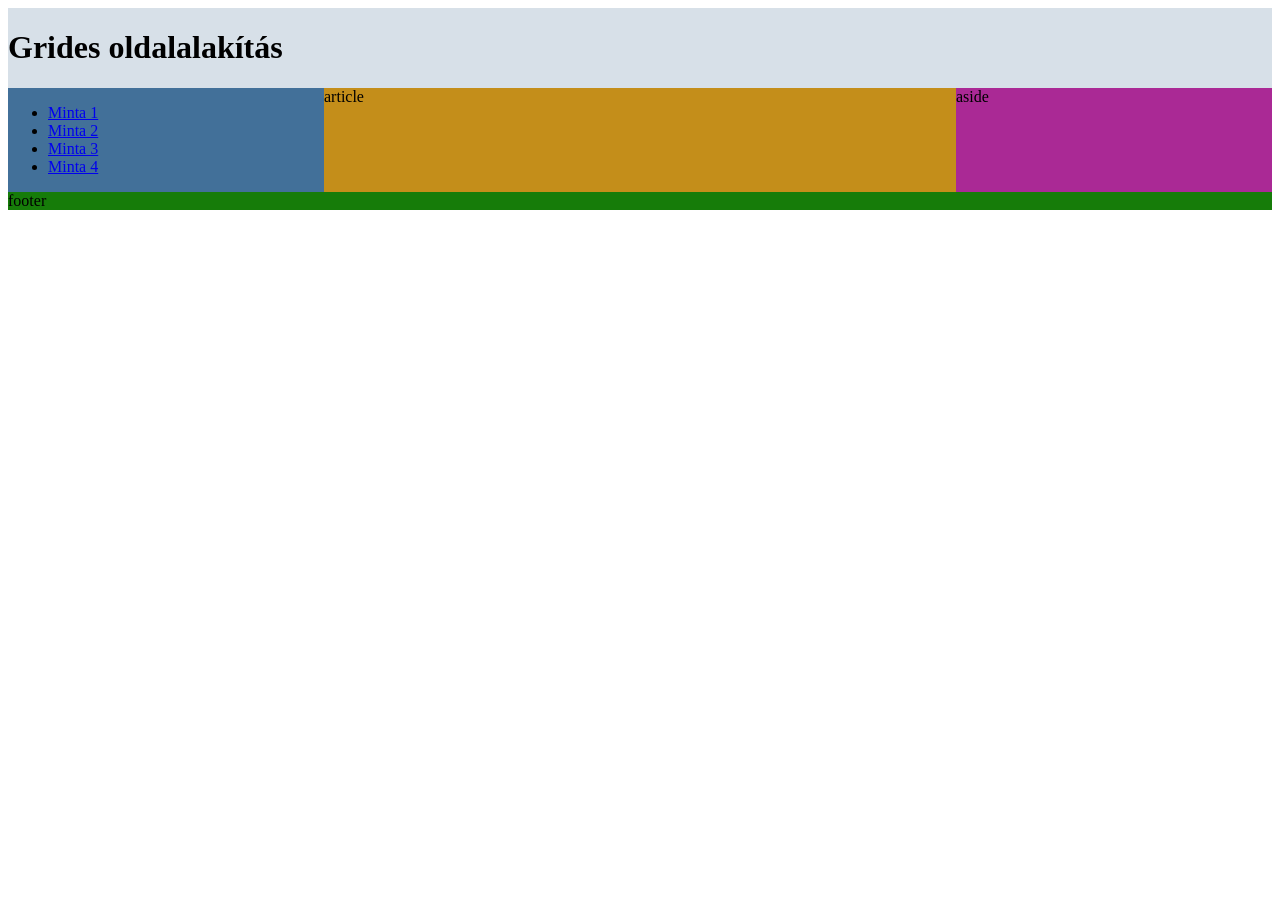
<file: index.html>
<!DOCTYPE html>
<html lang="hu">
<head>
    <meta charset="UTF-8">
    <meta name="viewport" content="width=device-width, initial-scale=1.0">
    <title>Document</title>
    <link rel="stylesheet" href="index.css">
</head>
<body>
    <main>
        <header><h1>Grides oldalalakítás</h1></header>
        <nav>
            <ul>
                <li><a href="index.html">Minta 1</a></li>
                <li><a href="minta2.html">Minta 2</a></li>
                <li><a href="minta3.html">Minta 3</a></li>
                <li><a href="minta4.html">Minta 4</a></li>
            </ul>

        </nav>
        <article>article</article>
        <aside>aside</aside>
        <footer>footer</footer>
    </main>
</body>
</html>
</file>
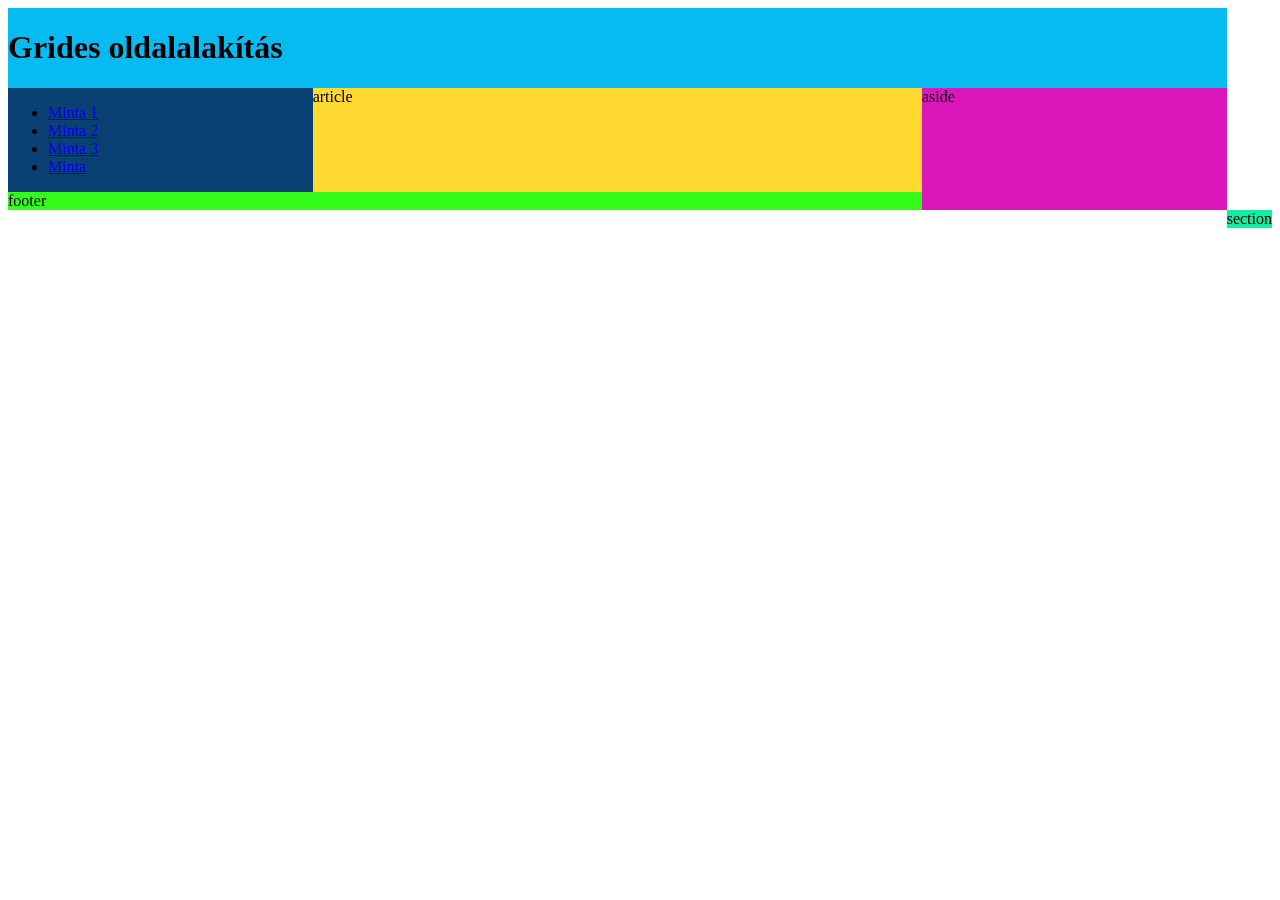
<file: minta2.html>
<!DOCTYPE html>
<html lang="hu">
<head>
    <meta charset="UTF-8">
    <meta name="viewport" content="width=device-width, initial-scale=1.0">
    <title>Document</title>
    <link rel="stylesheet" href="minta2.css">
</head>
<body>
    <main>
        <header>
            <h1>Grides oldalalakítás</h1>
        </header>
        <nav>
            <ul>
                <li><a href="index.html">Minta 1</a></li>
                <li><a href="minta2.html">Minta 2</a></li>
                <li><a href="minta3.html">Minta 3</a></li>
                <li><a href="minta4.html">Minta</a></li>
            </ul>
        </nav>
        <section>section</section>
        <article>article</article>
        <aside>aside</aside>
        <footer>footer</footer>
    </main>
</body>
</html>
</file>
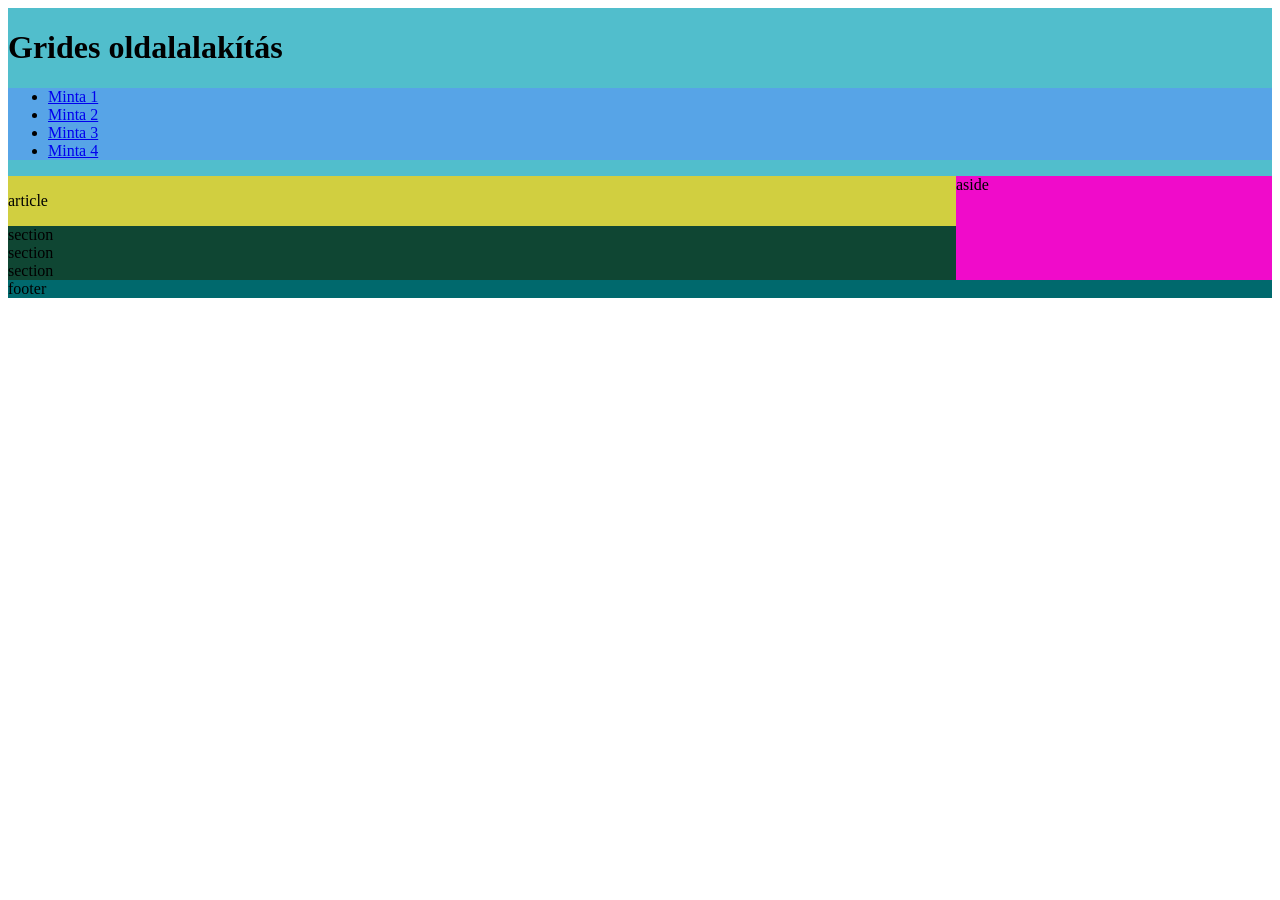
<file: minta3.html>
<!DOCTYPE html>
<html lang="hu">
<head>
    <meta charset="UTF-8">
    <meta name="viewport" content="width=device-width, initial-scale=1.0">
    <title>Document</title>
    <link rel="stylesheet" href="minta3.css">
</head>
<body>
    <main>
        <header>
            <h1>Grides oldalalakítás</h1>
            <nav>
                <ul>
                    <li><a href="index.html">Minta 1</a></li>
                    <li><a href="minta2.html">Minta 2</a></li>
                    <li><a href="minta3.html">Minta 3</a></li>
                    <li><a href="minta4.html">Minta 4</a></li>
                </ul>
            </nav>
        </header>
        <article>
            <p>article</p>
            <section>section</section>
            <section>section</section>
            <section>section</section>
        </article>
        <aside>aside</aside>
        <footer>footer</footer>
    </main>
</body>
</html>
</file>
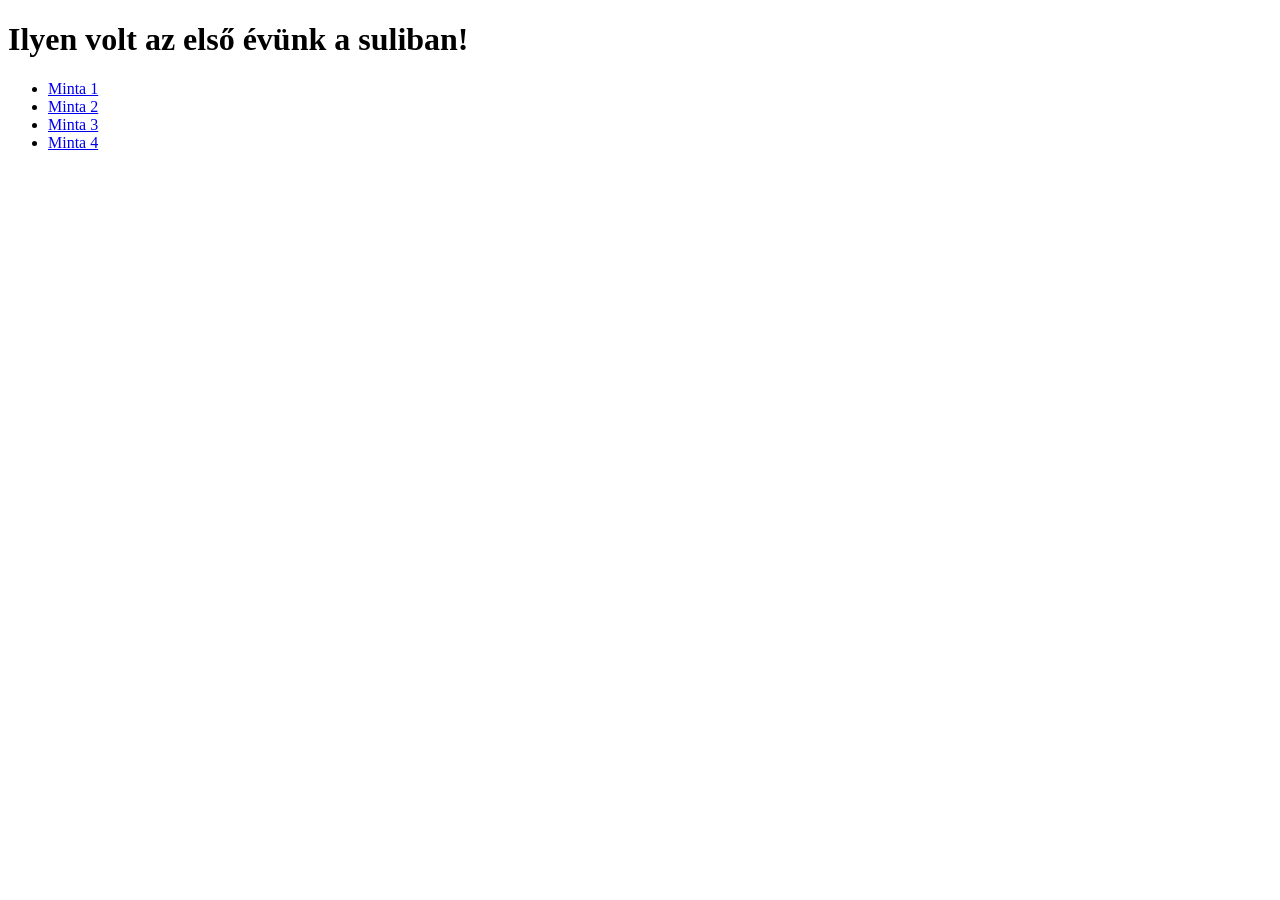
<file: minta4.html>
<!DOCTYPE html>
<html lang="hu">
<head>
    <meta charset="UTF-8">
    <meta name="viewport" content="width=device-width, initial-scale=1.0">
    <title>Document</title>
    <link rel="stylesheet" href="minta4.css">
</head>
<body>
    <main>
        <header>
            <h1>Ilyen volt az első évünk a suliban!</h1>
        </header>
        <nav>
            <ul>
                <li><a href="index.html">Minta 1</a></li>
                <li><a href="minta2.html">Minta 2</a></li>
                <li><a href="minta3.html">Minta 3</a></li>
                <li><a href="minta4.html">Minta 4</a></li>
            </ul>
        </nav>
        <article>
            <div class=""></div>
            <div class=""></div>
            <div class=""></div>
            <div class=""></div>
            <div class=""></div>
            <div class=""></div>
            <div class=""></div>
            <div class=""></div>
        </article>
    </main>
</body>
</html>
</file>
<file: index.css>
* {
    box-sizing: border-box;
}
main{
    display: grid;
    grid-template-columns: 1fr 2fr 1fr;
    grid-template-areas: "h  h  h"
                        "n  ar as"
                        "f  f  f";
}

header{
    grid-area: h;
    background-color: rgb(215, 224, 232);
}
nav{
    grid-area: n;
    background-color: rgb(66, 112, 153);
}
article{
    grid-area: ar;
    background-color: rgb(196, 142, 26);
}
aside{
    grid-area: as;
    background-color: rgb(170, 41, 149);
}
footer{
    grid-area: f;
    background-color: rgb(22, 124, 9);
}

@media screen and (max-width:600px) {
    main{

        grid-template-columns:1fr;
        grid-template-areas: "h"
                            "n"
                            "ar"
                            "as"
                            "f";
    }
    
}
</file>
<file: minta2.css>
* {
    box-sizing: border-box;
}
main{
    display: grid;
    grid-template-columns: 1fr 2fr 1fr;
    grid-template-areas: "h  h  h"
                        "n  ar as"
                        "f  f  as";
}

header{
    grid-area: h;
    background-color: rgb(7, 187, 241);
}
nav{
    grid-area: n;
    background-color: rgb(9, 65, 114);
}
article{
    grid-area: ar;
    background-color: rgb(255, 211, 14, 0.856);
}
section{
    grid-area: s;
    background-color: rgb(20, 235, 163);
}
aside{
    grid-area: as;
    background-color: rgb(218, 24, 185);
}
footer{
    grid-area: f;
    background-color: rgb(52, 252, 26);
}

@media screen and (max-width:600px) {
    main{

        grid-template-columns:1fr 1fr;
        grid-template-areas: "h"
                            "n "
                            "ar"
                            "as"
                            "s"
                            "f";
    }
    
}
</file>
<file: minta3.css>
* {
    box-sizing: border-box;
}
main{
    display: grid;
    grid-template-columns: 1fr 2fr 1fr;
    grid-template-areas: "h  h  h"
                        " ar  ar as"
                        "f  f  f";
}

header{
    grid-area: h;
    background-color: rgb(81, 190, 204);
}
nav{
    grid-area: n;
    background-color: rgb(87, 164, 231);
}
article{
    grid-area: ar;
    background-color: rgb(209, 207, 64);
}
section{
    grid-area: s;
    background-color: rgb(15, 70, 51);
}
aside{
    grid-area: as;
    background-color: rgb(240, 11, 202);
}
footer{
    grid-area: f;
    background-color: rgb(0, 105, 109);
}

@media screen and (max-width:600px) {
    main{

        grid-template-columns:1fr 1fr;
        grid-template-areas: "h"
                            "n "
                            "ar"
                            "as"
                            "f";
    }
    
}
</file>
<file: minta4.css>
*{
    box-sizing: border-box;
}
</file>
